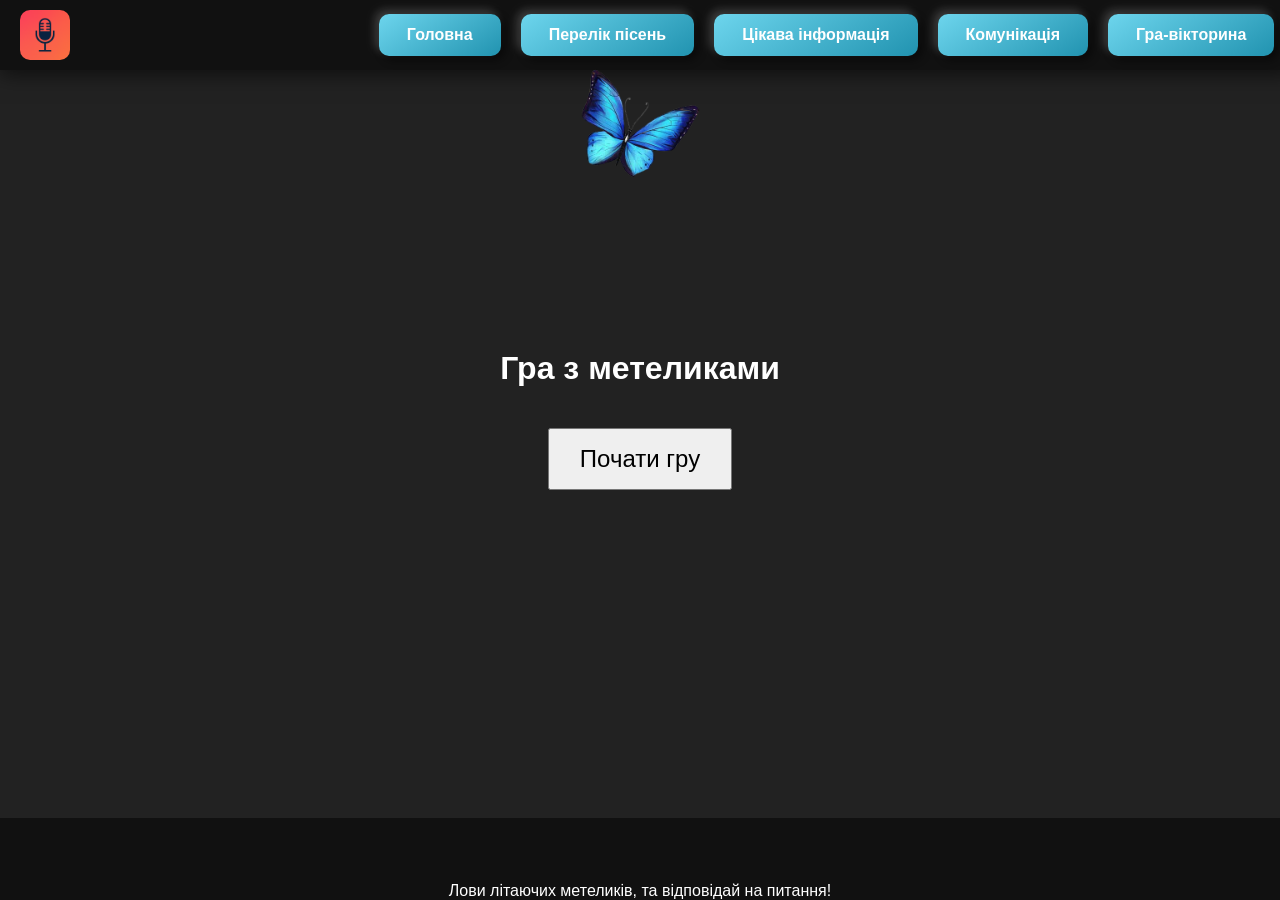
<file: page4.html>
<!DOCTYPE html>
<html lang="uk">
<head>
  <meta charset="UTF-8">
  <title>Навігація</title>
  <!-- Підключаємо CSS -->
  <link rel="stylesheet" href="style.css">
</head>
<body>

  <!-- Панель -->
  <div class="navbar">
    <img src="ggt.png" style="height: 30; width: 20;" alt="Логотип">

    <div class="nav-links">
      <a href="index.html">Головна</a>
      <a href="page1.html">Перелік пісень</a>
      <a href="page2.html">Цікава інформація</a>
      <a href="page3.html">Комунікація</a>
      <a href="page4.html">Гра-вікторина</a>
    </div>
  </div>


<!DOCTYPE html>
<html lang="uk">
<head>
<meta charset="UTF-8">
<title>Гра з метеликами</title>
<style>
  body {
    margin: 0;
    overflow: hidden;
    font-family: Arial, sans-serif;
    user-select: none;
    background: #111;
    color: #fff;
    height: 100vh;
  }

  /* Головна сторінка */
  #startScreen {
    display: flex;
    justify-content: center;
    align-items: center;
    flex-direction: column;
    height: 100vh;
    background: #222;
  }
  #startScreen button {
    padding: 15px 30px;
    font-size: 24px;
    cursor: pointer;
    margin-top: 20px;
  }

  /* Панель з підрахунком */
  #scorePanel {
    position: fixed;
    bottom: 0;
    left: 0;
    right: 0;
    background: #333;
    padding: 5px 20px;
    font-size: 16px;
    display: flex;
    justify-content: space-between;
    align-items: center;
    z-index: 1000;
  }

  .butterfly 
  { 
    position: absolute;
    width: 50px;
    height: 50px;
    background: url('blue2.png')
    no-repeat center/contain; 
    cursor: pointer; 
    transition: transform 0.2s; }

  

  .question-box {
    position: fixed;
    top: 50%;
    left: 50%;
    transform: translate(-50%, -50%);
    background: #222;
    padding: 20px;
    border-radius: 10px;
    display: none;
    color: #fff;
    z-index: 1000;
  }

  .question-box button {
    display: block;
    margin: 10px 0;
    padding: 10px;
    width: 100%;
    font-size: 16px;
    cursor: pointer;
  }

  .correct {
    background-color: green !important;
  }

  .wrong {
    background-color: red !important;
  }

  #wrongMessage {
    color: red;
    font-size: 18px;
    margin-top: 10px;
    display: none;
  }

  #photo {
    position: absolute;
    top: 50px;
    left: 50%;
    transform: translateX(-50%);
    width: 150px;
    border-radius: 10px;
    z-index: 1;
  }
</style>
</head>
<body>

<!-- Стартова сторінка -->
<div id="startScreen">
  <h1>Гра з метеликами</h1>
 <img id="photo" src="blue2.png" alt="Фото"></img>
  <button id="startBtn">Почати гру</button>
</div>

<!-- Фотографія --> 
 <img id="photo" src="blue2.png" alt="Фото" style="display:none;">
 <!-- Напис під фото -->
<div id="photoCaption" style="text-align:center; color:white; margin-top:10px;">
  <br><br><br>Лови літаючих метеликів, та відповідай на питання!
</div>
 


<!-- Панель підрахунку -->
<div id="scorePanel" style="display:none;">
  <span>Правильно: <span id="correctCount">0</span></span>
  <span>Неправильно: <span id="wrongCount">0</span></span>
  <button id="endGameBtn">Закінчити гру</button>
</div>

<!-- Вікно питання -->
<div class="question-box" id="questionBox">
  <p id="questionText">Питання?</p>
  <button class="answer" data-correct="false">Варіант 1</button>
  <button class="answer" data-correct="true">Вірна відповідь</button>
  <button class="answer" data-correct="false">Варіант 3</button>
  <button class="answer" data-correct="false">Варіант 4</button>
  <div id="wrongMessage">Ви відповіли неправильно!</div>
</div>

<script>
// Дані для 15 метеликів
const butterflyData = [
  {question: "Яка пісня Шугара?", answers: ["Там у тополі","Тьотя","Кожний раз","Культура"], correct: 1},
  {question: "Яка пісня Jerry Heil?", answers: ["ГЕНГСТА","Додай гучності","ЧУТИ ГІМН","Тато"], correct: 1},
  {question: "Яка пісня PARFENIUK", answers: ["Цінувати життя","Знайди мене","Олєг","Накоїли"], correct: 3},
  {question: "Яка пісня Volkanov?", answers: ["FENOMENAL'","Додайте світла","Я ОДРУЖУСЯ, МАМО","Пінаколада"],correct: 2},
  {question: "Яка пісня YAKTAK?", answers: ["А хто хейтить","Люди","Провела екскурсію","Я тобі брехала"], correct: 1},
  {question: "Яка пісня Klavdia Petrivna?", answers: ["Знайди мене","Тікток","Харбіт","А що?"], correct: 0},
  {question: "Яка пісня Віталія Козловського?", answers: ["LaLaLA","Смарагдове небо","Моє море","Сумую"], correct: 2},
  {question: "Яка пісня Skofka?", answers: ["Погані сусіди","Дощ паде","Вільні","Відриваючись"], correct: 0},
  {question: "Яка пісня DOROFEEVA?", answers: ["Діва","Наречена","Додайте світла","Імператори"], correct: 2},
  {question: "Яка пінся Artem Pivovarow?", answers: ["Назавжди","Муза","Міражі","Рандеву"], correct: 3},
  {question: "Яка пісня alyona alyona?", answers: ["Читаю реп","Афини","Три полоси","Вітер"], correct: 0},
  {question: "Яка пісня KOLA?", answers: ["Мокра","ШІ","НЕ БИЙ СОБАКУ!","Грушка"], correct: 1},
  {question: "Яка пісня DREVO?", answers: ["Пінаколада","Додай гучності","Смарагдове небо","На даху"], correct: 2},
  {question: "Яка пісня FIINKA?", answers: ["Культура","Смак-печаль","Уночі","Сину"], correct: 0},
  {question: "Яка пісня Monatik?", answers: ["В небі танго","Кожний раз","Жага","Театр"], correct: 1},
];

const butterflyCount = 15;
const butterflies = [];
const questionBox = document.getElementById('questionBox');
const questionText = document.getElementById('questionText');
const wrongMessage = document.getElementById('wrongMessage');
const correctSpan = document.getElementById('correctCount');
const wrongSpan = document.getElementById('wrongCount');
let currentButterfly = null;
let correctAnswers = 0;
let wrongAnswers = 0;

// Кнопки старту і завершення
const startBtn = document.getElementById('startBtn');
const startScreen = document.getElementById('startScreen');
const photo = document.getElementById('photo');
const scorePanel = document.getElementById('scorePanel');
const endGameBtn = document.getElementById('endGameBtn');

startBtn.addEventListener('click', startGame);
endGameBtn.addEventListener('click', endGame);

function random(min, max) { return Math.random()*(max-min)+min; }

function startGame(){
  startScreen.style.display = 'none';
  photo.style.display = 'block';
  scorePanel.style.display = 'flex';

  const sw = window.innerWidth;
  const sh = window.innerHeight;

  for(let i=0;i<butterflyCount;i++){
    const b = document.createElement('div');
    b.classList.add('butterfly');

    // Рандомна позиція з врахуванням фото зверху
    b.style.left = random(0, sw-50) + 'px';
    b.style.top = random(200, sh-50) + 'px'; // 200px щоб не перекривати фото
    document.body.appendChild(b);

    const data = butterflyData[i];

    butterflies.push({
      el: b,
      x: parseFloat(b.style.left),
      y: parseFloat(b.style.top),
      vx: random(-2,2),
      vy: random(-2,2),
      active: true,
      question: data.question,
      answers: data.answers,
      correct: data.correct
    });

    b.addEventListener('click', () => {
      showQuestion(butterflies[i]);
    });
  }
  animate();
}

function animate() {
  butterflies.forEach(b => {
    if(!b.active) return;
    b.x += b.vx;
    b.y += b.vy;
    if(b.x < 0 || b.x > window.innerWidth-50) b.vx *= -1;
    if(b.y < 0 || b.y > window.innerHeight-50) b.vy *= -1;
    b.el.style.left = b.x + 'px';
    b.el.style.top = b.y + 'px';
  });
  requestAnimationFrame(animate);
}

function showQuestion(butterfly){
  currentButterfly = butterfly;
  questionBox.style.display = 'block';
  questionText.textContent = butterfly.question;

  const buttons = questionBox.querySelectorAll('.answer');
  buttons.forEach((btn,i)=>{
    btn.textContent = butterfly.answers[i];
    btn.dataset.correct = (i===butterfly.correct).toString();
    btn.classList.remove('correct','wrong');
    btn.disabled = false;
  });
  wrongMessage.style.display = 'none';
}

questionBox.querySelectorAll('.answer').forEach(btn=>{
  btn.addEventListener('click',(e)=>{
    const isCorrect = e.target.dataset.correct==="true";
    if(isCorrect){
      e.target.classList.add('correct');
      if(currentButterfly){
        currentButterfly.active=false;
        currentButterfly.el.style.display='none';
      }
      correctAnswers++;
      correctSpan.textContent = correctAnswers;
    } else {
      e.target.classList.add('wrong');
      wrongAnswers++;
      wrongSpan.textContent = wrongAnswers;
      wrongMessage.style.display='block';
    }
    questionBox.querySelectorAll('button').forEach(b=>b.disabled=true);

    setTimeout(()=>{
      questionBox.style.display='none';
      wrongMessage.style.display='none';
      currentButterfly=null;
    },1500);
  });
});

function endGame(){
  startScreen.style.display = 'flex';
  startScreen.innerHTML = `
    <h1>Гра завершена!</h1>
    <p>Правильно: ${correctAnswers}</p>
    <p>Неправильно: ${wrongAnswers}</p>
    <button id="startBtn">Почати нову гру</button>
  `;
  correctAnswers = 0;
  wrongAnswers = 0;
  correctSpan.textContent = 0;
  wrongSpan.textContent = 0;

  butterflies.forEach(b=>b.el.remove());
  butterflies.length = 0;
  photo.style.display = 'none';
  scorePanel.style.display = 'none';

  document.getElementById('startBtn').addEventListener('click', startGame);
}
</script>
</body>
</html>
</file>
<file: style.css>
/* Фон */
body {
  margin: 0;
  font-family: Arial, sans-serif;
  min-height: 100vh;
  background: linear-gradient(-45deg, #283c86, #45a247);
  background-size: 400% 400%;
  animation: gradientBG 15s ease infinite;
}

@keyframes gradientBG {
  0% { background-position: 0% 50%; }
  50% { background-position: 100% 50%; }
  100% { background-position: 0% 50%; }
}

/* Панель */
.navbar {
  position: fixed;
  top: 0px;
  width: 98%;
  background: rgba(0, 0, 0, 0.5);
  padding: 10px 20px;
  display: flex;
  align-items: center;
  justify-content: space-between;
  box-shadow: 0 4px 20px rgba(0,0,0,0.6);
}

/* Фото */
.navbar img {
  height: 50px;
  border-radius: 10px;
}

/* Контейнер для кнопок */
.nav-links {
  display: flex;
  gap: 20px;
}

/* Кнопки */
.nav-links a {
  text-decoration: none;
  color: #fff;
  font-weight: bold;
  padding: 12px 28px;
  border-radius: 10px;
  background: linear-gradient(145deg, #6dd5ed, #2193b0);
  box-shadow: 4px 4px 10px rgba(0,0,0,0.5),
              -4px -4px 10px rgba(255,255,255,0.2);
  transition: all 0.2s ease;
}

/* Наведення */
.nav-links a:hover {
  background: linear-gradient(145deg, #56ab2f, #a8e063);
  box-shadow: 6px 6px 15px rgba(0,0,0,0.6),
              -4px -4px 12px rgba(255,255,255,0.3);
  transform: translateY(-3px);
}

/* Натискання */
.nav-links a:active {
  box-shadow: inset 3px 3px 6px rgba(0,0,0,0.6),
              inset -3px -3px 6px rgba(255,255,255,0.2);
  transform: translateY(2px);
}

/* Контент */
.content {
  margin-top: 120px;
  text-align: center;
  color: rgb(172, 250, 225);
}

.navbar img {
  height: 50px;
  border-radius: 10px;
  position: relative;
  animation: moveLogo linear;
  animation-timeline: scroll(); /* рух залежить від скролу */
}

/* Анімація руху по осі X */
@keyframes moveLogo {
  from {
    transform: translateX(0px);
  }
  to {
    transform: translateX(500px); /* наскільки зсувається вправо */
  }
}


.gallery {
  margin-top: 120px; /* щоб не закривало меню */
  padding: 20px;
  display: grid;
  grid-template-columns: repeat(3, 1fr); /* рівно 3 в ряд */
  gap: 25px;
  justify-content: center; /* центр по горизонталі */
}
/* Картки */
.card {
  text-align: center;
  margin: 10px;
}

/* Картинка */
.card img {
  width: 400px;      /* ширина картинки */
  height: 400px;     /* висота картинки */
  object-fit: cover; /* щоб картинка не спотворювалась */
  display: block;
  margin: 0 auto 5px; /* центр і відступ знизу */
}

/* Текст під картинкою */
.card a {
  display: block;
  font-size: 50px;   /* розмір тексту */
  text-decoration: none;
  color: white;
  transition: color 0.3s;
}

/* Наведення на текст */
.card a:hover {
  color: yellow; /* можна змінити на будь-який колір */
}



.social-buttons img {
  width: 40px;   /* ширина іконки */
  height: 40px;  /* висота іконки */
  margin: 5px;   /* відступи між іконками */
}



body {
      margin: 0;
      font-family: Arial, sans-serif;
      min-height: 100vh;
      display: flex;
      flex-direction: column;
    }

    /* Контент сайту займає весь доступний простір */
    .content {
      flex: 1;
      padding: 20px;
    }

    /* Футер */
    .footer {
      background-color: #333; /* темний фон */
      color: white;           /* білий текст */
      text-align: center;     /* текст по центру */
      padding: 20px;          /* внутрішні відступи */
      font-size: 14px;
    }
</file>
